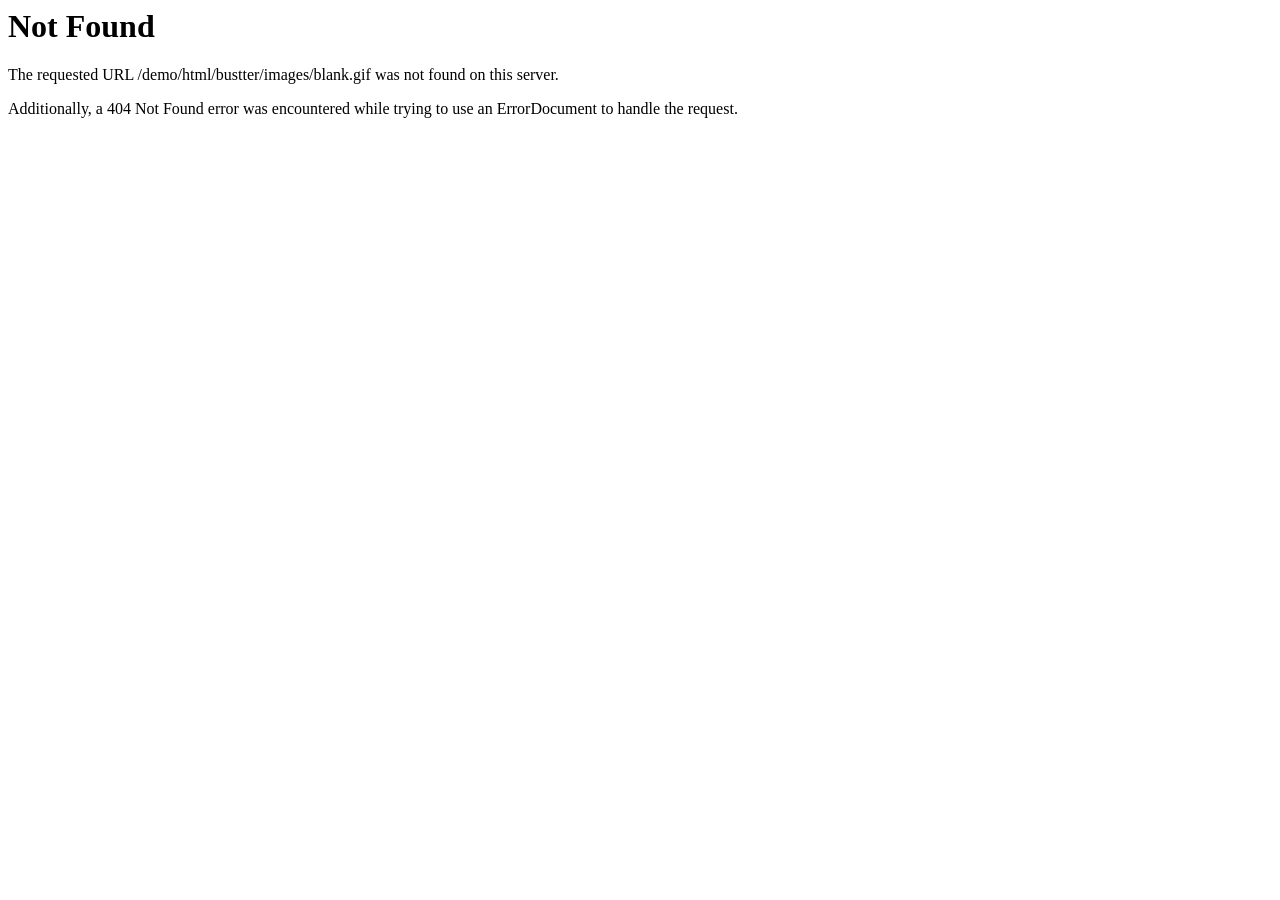
<file: templates/blank.html>
<!DOCTYPE HTML PUBLIC "-//IETF//DTD HTML 2.0//EN">
<html><head>
<title>404 Not Found</title>
</head><body>
<h1>Not Found</h1>
<p>The requested URL /demo/html/bustter/images/blank.gif was not found on this server.</p>
<p>Additionally, a 404 Not Found
error was encountered while trying to use an ErrorDocument to handle the request.</p>
</body></html>
</file>
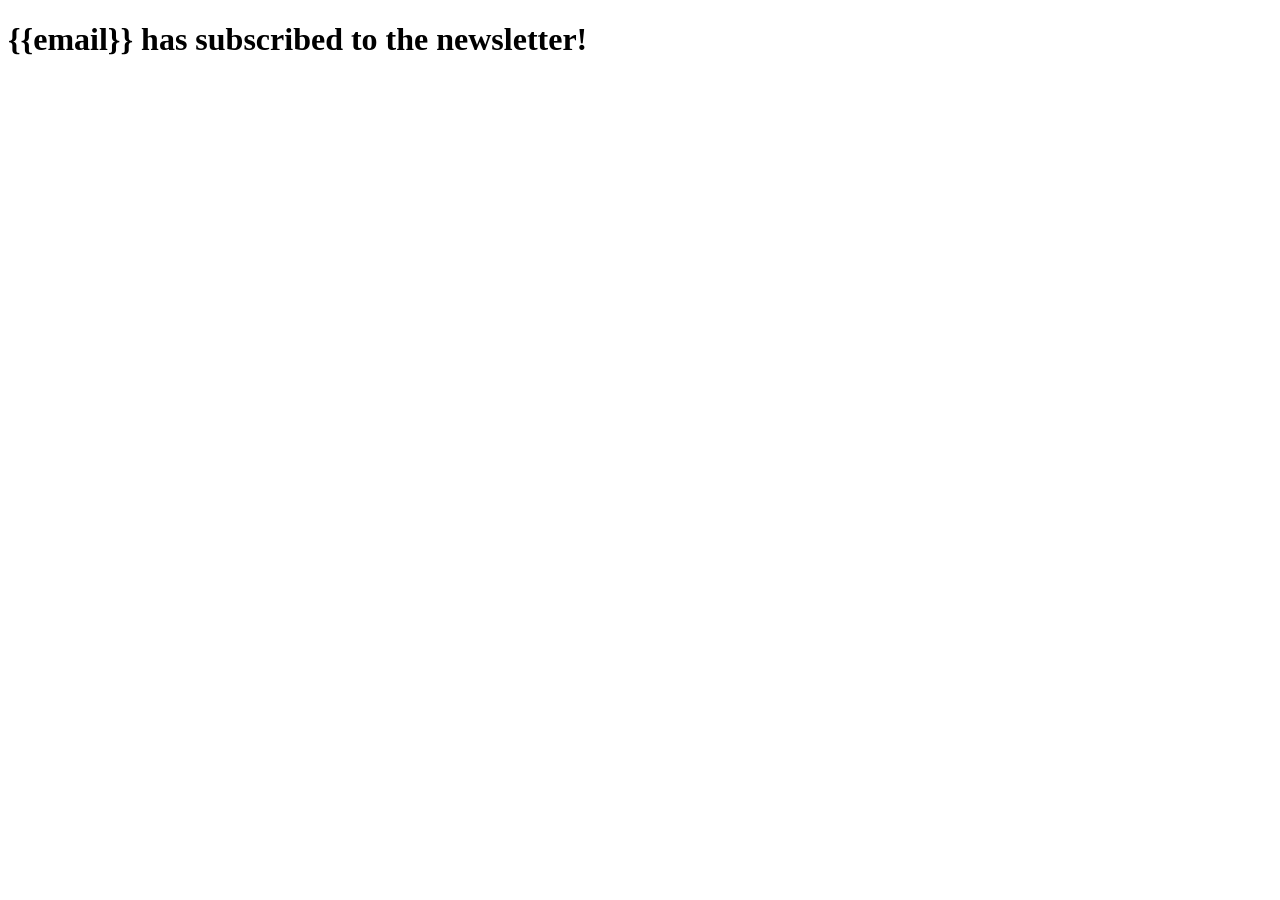
<file: templates/newsletter.html>
<!doctype html>
<html lang="en">
  <head>
    <meta charset="UTF-8" />
    <meta name="viewport" content="width=device-width, initial-scale=1.0" />
    <title>Confirmed</title>
  </head>
  <body>
    <h1>{{email}} has subscribed to the newsletter!</h1>
  </body>
</html>
</file>
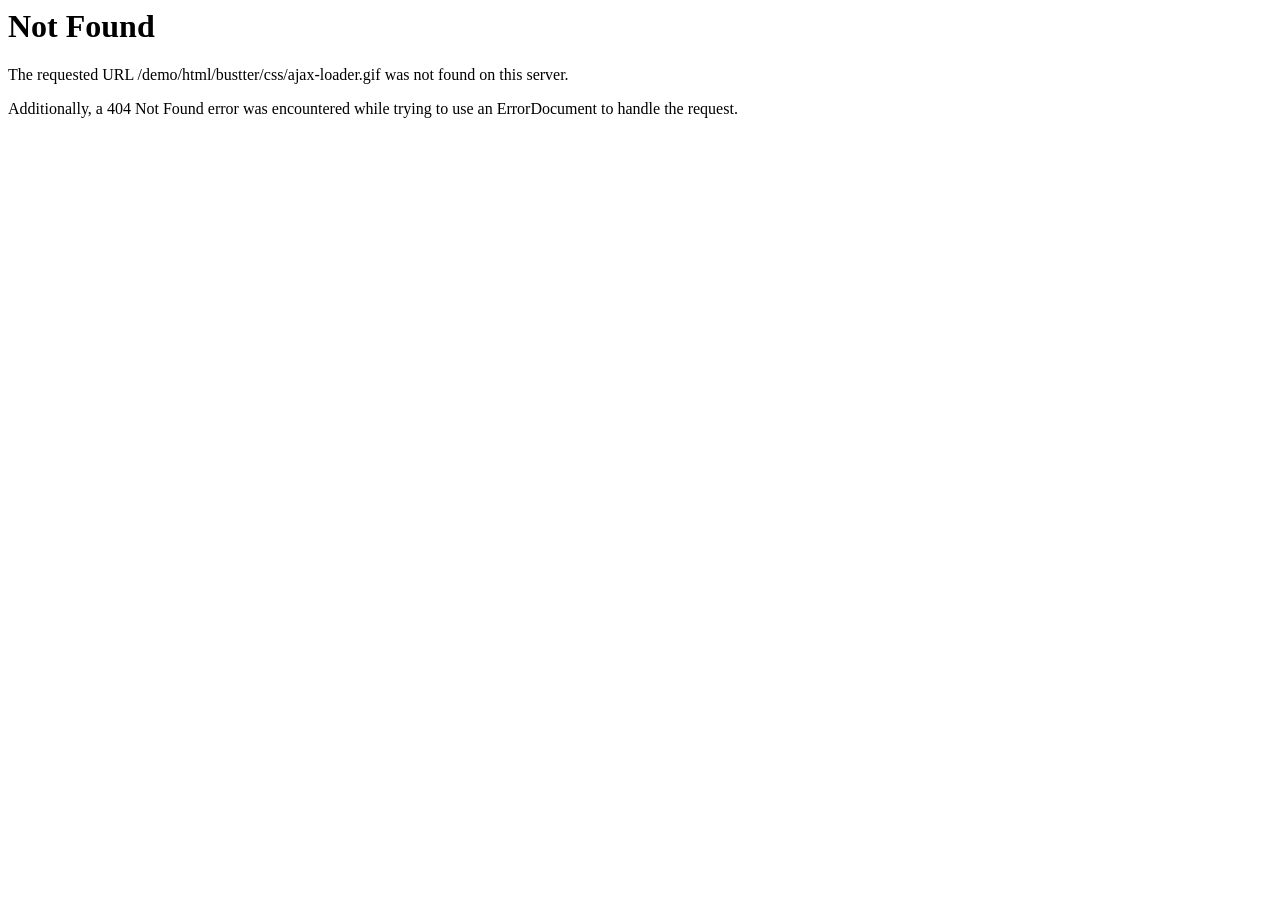
<file: static/css/ajax-loader.html>
<!DOCTYPE HTML PUBLIC "-//IETF//DTD HTML 2.0//EN">
<html><head>
<title>404 Not Found</title>
</head><body>
<h1>Not Found</h1>
<p>The requested URL /demo/html/bustter/css/ajax-loader.gif was not found on this server.</p>
<p>Additionally, a 404 Not Found
error was encountered while trying to use an ErrorDocument to handle the request.</p>
</body></html>
</file>
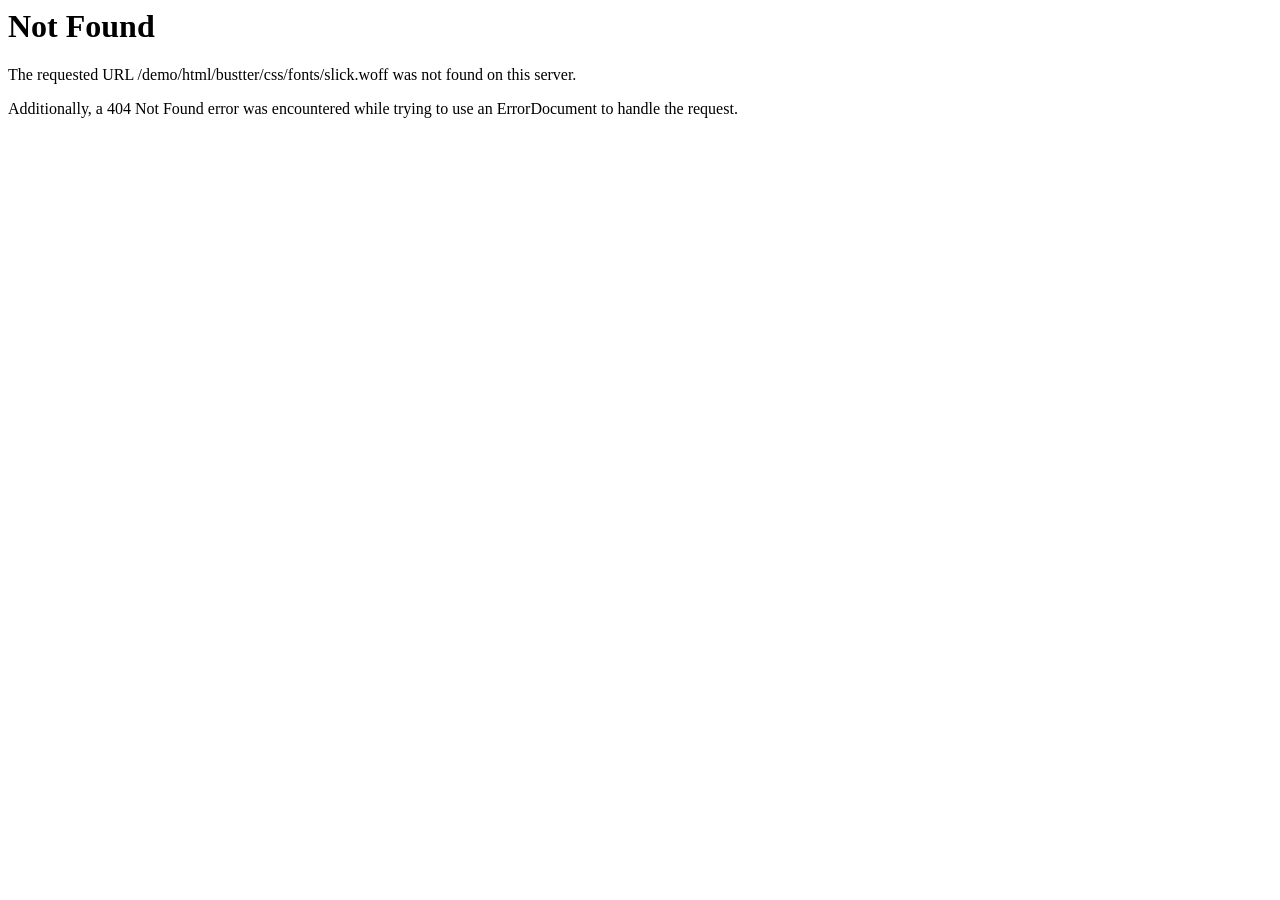
<file: static/css/fonts/slick-2.html>
<!DOCTYPE HTML PUBLIC "-//IETF//DTD HTML 2.0//EN">
<html><head>
<title>404 Not Found</title>
</head><body>
<h1>Not Found</h1>
<p>The requested URL /demo/html/bustter/css/fonts/slick.woff was not found on this server.</p>
<p>Additionally, a 404 Not Found
error was encountered while trying to use an ErrorDocument to handle the request.</p>
</body></html>
</file>
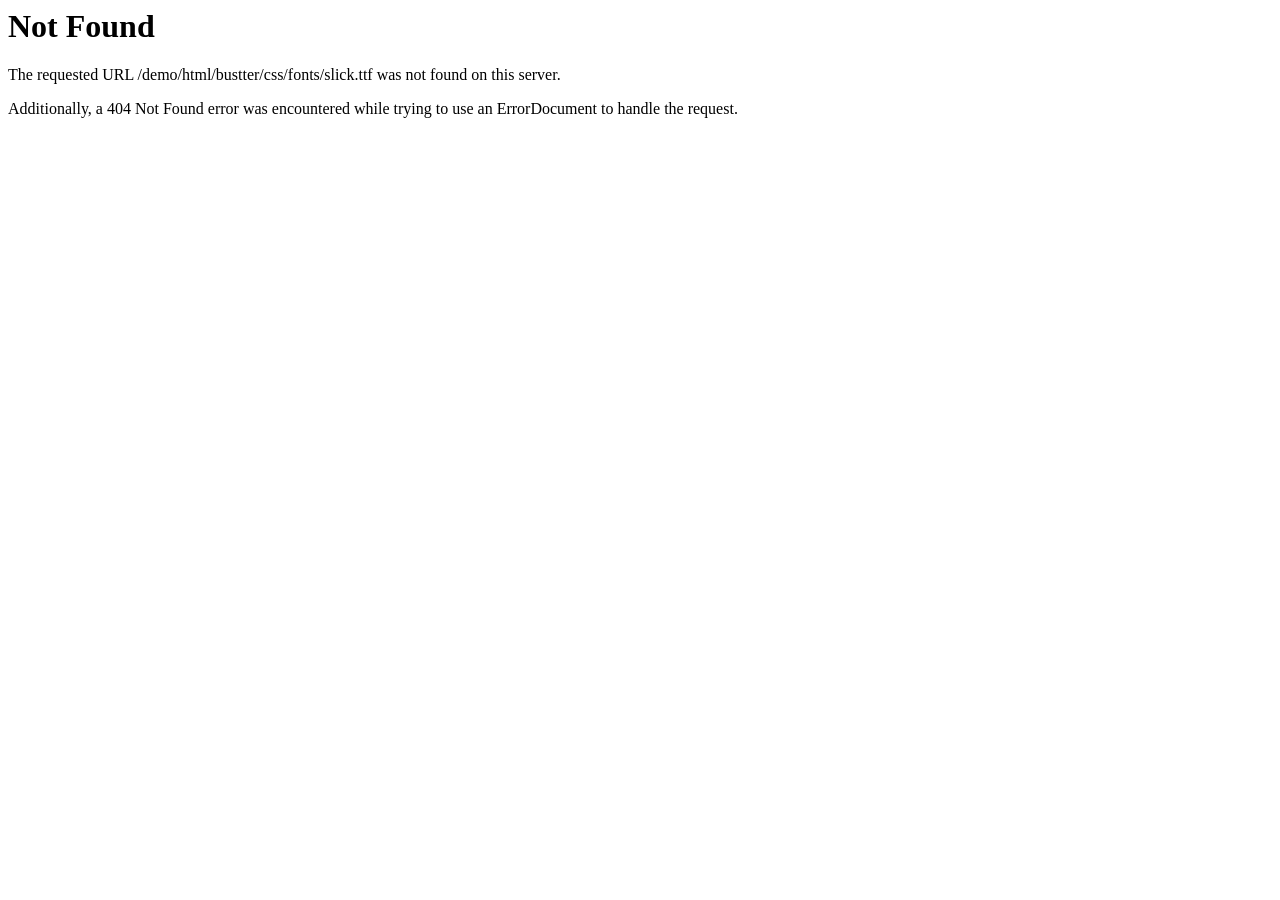
<file: static/css/fonts/slick-3.html>
<!DOCTYPE HTML PUBLIC "-//IETF//DTD HTML 2.0//EN">
<html><head>
<title>404 Not Found</title>
</head><body>
<h1>Not Found</h1>
<p>The requested URL /demo/html/bustter/css/fonts/slick.ttf was not found on this server.</p>
<p>Additionally, a 404 Not Found
error was encountered while trying to use an ErrorDocument to handle the request.</p>
</body></html>
</file>
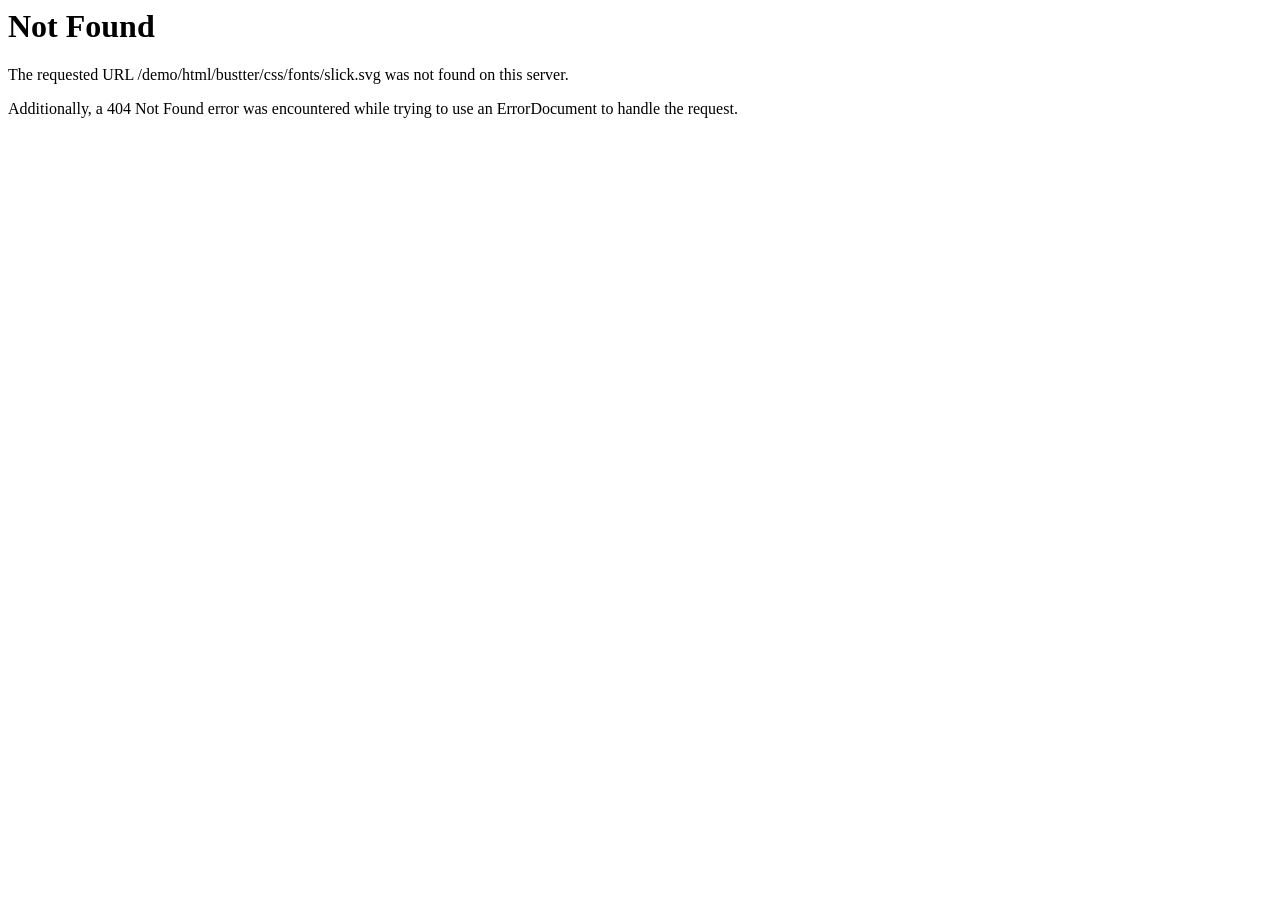
<file: static/css/fonts/slick-4.html>
<!DOCTYPE HTML PUBLIC "-//IETF//DTD HTML 2.0//EN">
<html><head>
<title>404 Not Found</title>
</head><body>
<h1>Not Found</h1>
<p>The requested URL /demo/html/bustter/css/fonts/slick.svg was not found on this server.</p>
<p>Additionally, a 404 Not Found
error was encountered while trying to use an ErrorDocument to handle the request.</p>
</body></html>
</file>
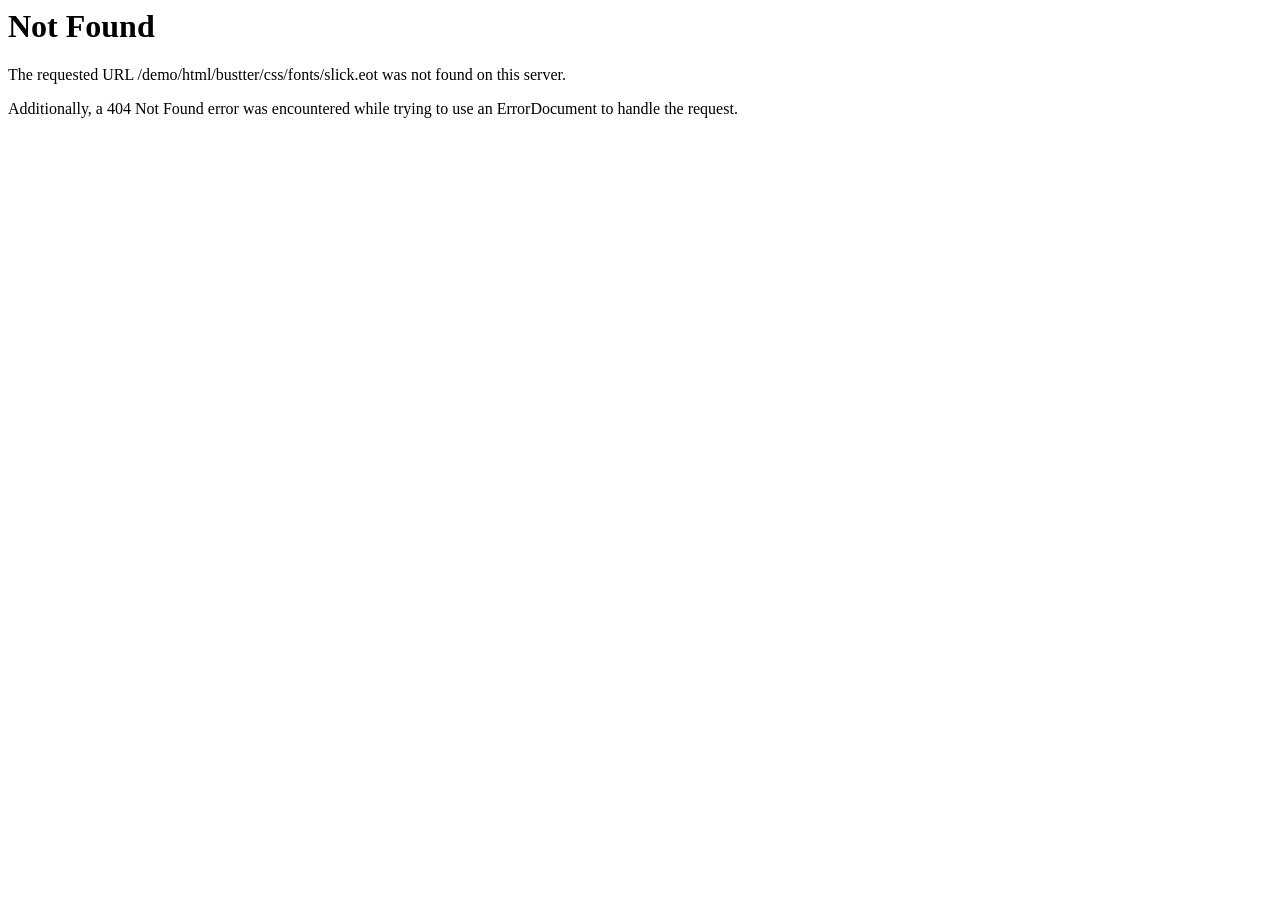
<file: static/css/fonts/slick.html>
<!DOCTYPE HTML PUBLIC "-//IETF//DTD HTML 2.0//EN">
<html><head>
<title>404 Not Found</title>
</head><body>
<h1>Not Found</h1>
<p>The requested URL /demo/html/bustter/css/fonts/slick.eot was not found on this server.</p>
<p>Additionally, a 404 Not Found
error was encountered while trying to use an ErrorDocument to handle the request.</p>
</body></html>
</file>
